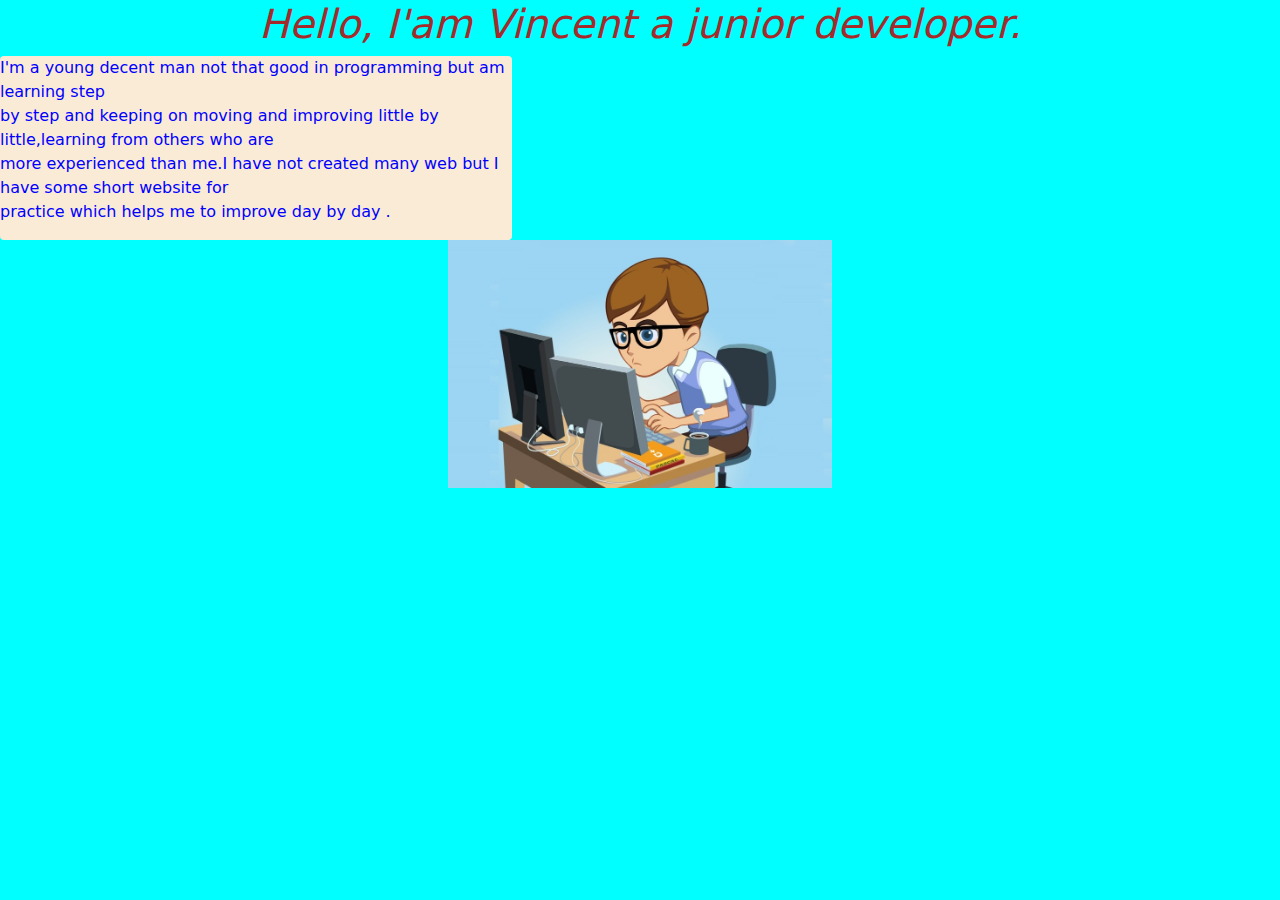
<file: about.html>
<!DOCTYPE html>
<html lang="en">
<head>
    <meta charset="UTF-8">
    <meta http-equiv="X-UA-Compatible" content="IE=edge">
    <meta name="viewport" content="width=device-width, initial-scale=1.0">
    <title>portfolio</title>
    <link rel="stylesheet" href="css/bootstrap.css">
    <link rel="stylesheet" href="css/style.css">
</head>
<body>
    <h1>Hello, I'am Vincent a junior developer.</h1>
    <div class="card">
    <p>I'm a young decent man not that good in programming but am learning step <br> by step and keeping on moving and improving little by little,learning from others who are <br> more experienced than me.I have not created many web but I have some short website for <br> practice which helps me to improve day by day .</p>
</div> 
<img src="css/img/qw.jpg" alt="">
    
</body>
</html>
</file>
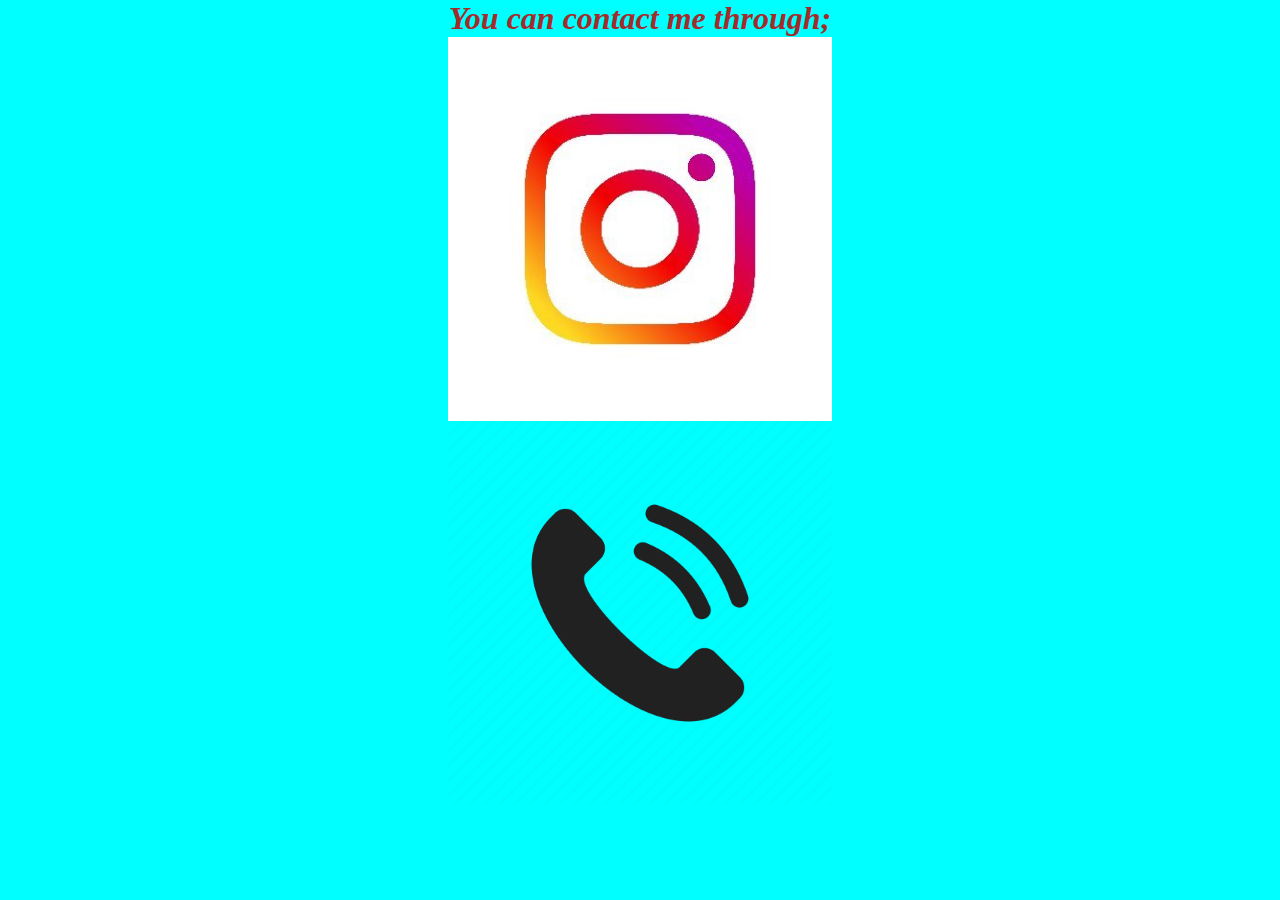
<file: contact.html>
<!DOCTYPE html>
<html lang="en">
<head>
    <meta charset="UTF-8">
    <meta http-equiv="X-UA-Compatible" content="IE=edge">
    <meta name="viewport" content="width=device-width, initial-scale=1.0">
    <title>portfolio</title>
    <link rel="stylesheet" href="css/style.css">

</head>
<body>
    <h1>You can contact me through;</h1> 
<img src="css/zxx.jpg" alt="image 1">
<img src="css/img/call.png" alt="image 2">
    
</body>
</html>
</file>
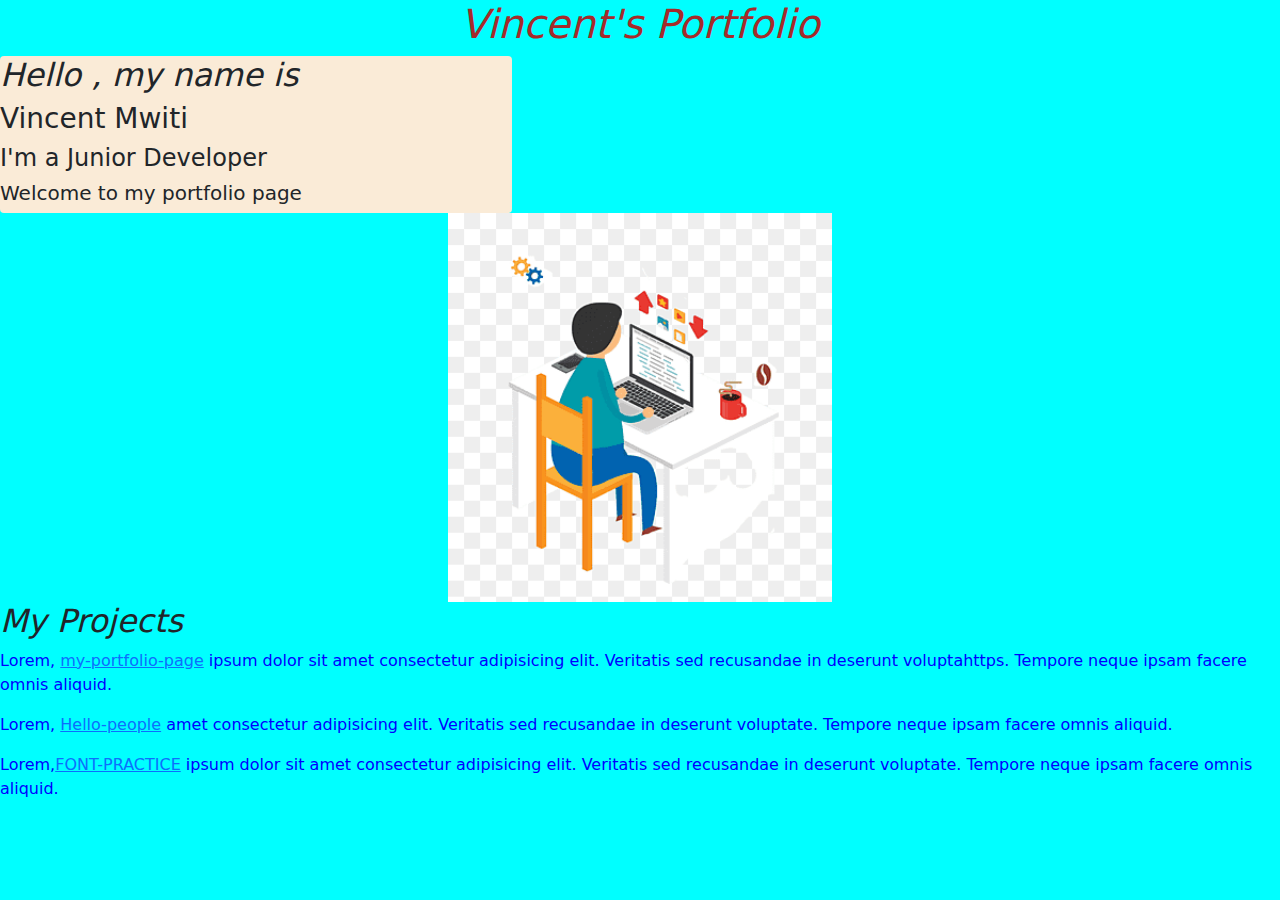
<file: home.html>
<!DOCTYPE html>
<html lang="en">
<head>
    <meta charset="UTF-8">
    <meta http-equiv="X-UA-Compatible" content="IE=edge">
    <meta name="viewport" content="width=device-width, initial-scale=1.0">
    <title> Portfolio</title>
    <link rel="stylesheet" href="css/bootstrap.css">
    <link rel="stylesheet" href="css/style.css">
</head>
<body>
    <div id="container">
        <h1>Vincent's Portfolio</h1> 
        <div class="card">
        <h2>Hello ,  my name is</h2>
        <h3>Vincent Mwiti</h3>
  <h4> I'm a Junior Developer</h4>
  <h5>Welcome to my portfolio page</h5>
</div>
    </div>

    <img src="css/img/we.png" alt="">

    <h2>My Projects</h2>
    <p> Lorem, <a href="https://github.com/Vmwiti/my-portfolio-page"> my-portfolio-page</a> ipsum dolor sit amet consectetur adipisicing elit. Veritatis sed recusandae in deserunt voluptahttps. Tempore neque ipsam facere omnis aliquid.   </p>
    <p> Lorem, <a href="https://github.com/Vmwiti/Hello-people">Hello-people</a> amet consectetur adipisicing elit. Veritatis sed recusandae in deserunt voluptate. Tempore neque ipsam facere omnis aliquid.   </p>
    <p> Lorem,<a href="https://github.com/Vmwiti/FONT-PRACTICE">FONT-PRACTICE</a> ipsum dolor sit amet consectetur adipisicing elit. Veritatis sed recusandae in deserunt voluptate. Tempore neque ipsam facere omnis aliquid.   </p>

</body>
</html>
</file>
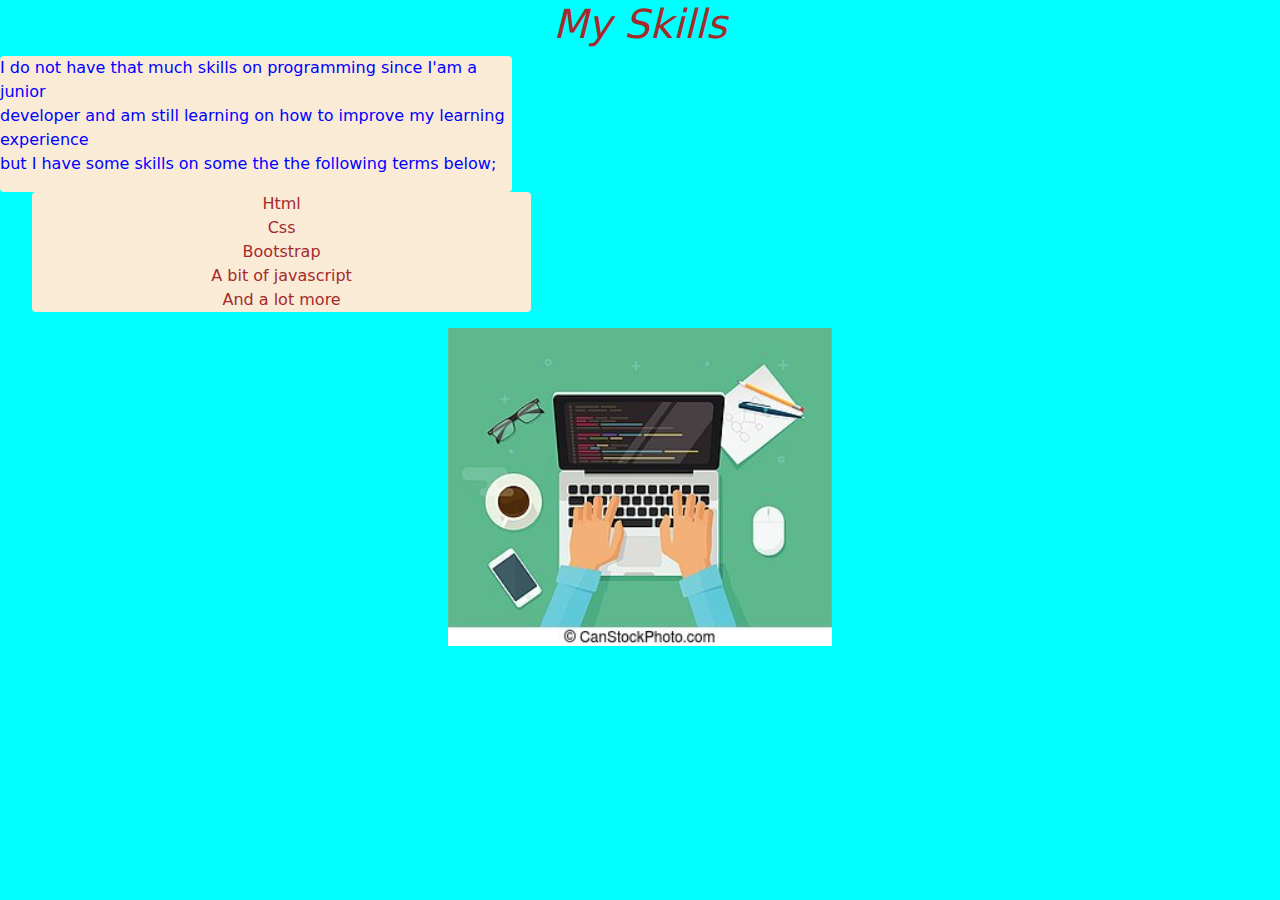
<file: skills.html>
<!DOCTYPE html>
<html lang="en">
<head>
    <meta charset="UTF-8">
    <meta http-equiv="X-UA-Compatible" content="IE=edge">
    <meta name="viewport" content="width=device-width, initial-scale=1.0">
    <title>portfolio</title>
    <link rel="stylesheet" href="css/bootstrap.css">
    <link rel="stylesheet" href="css/style.css">
    <link rel="stylesheet" href="css/img/kdf.jpg">
</head>
<body>
    <h1>My Skills</h1>
    <div class="card">
    <p>I do not have that much skills on programming since I'am a junior <br> developer and am still learning on how to improve my learning experience <br> but I have some skills on some the the following terms below;</p>
    </div>

  <ol>
      <div class="card">
        <li>Html</li>
        <li>Css</li>
        <li>Bootstrap</li>
        <li>A bit of javascript</li>
        <li>And a lot more</li>
      </div>
    </ol> 
</div>
    <img src="css/img/kdf.jpg" alt="">
</body>
</html>
</file>
<file: css/style.css>
*{
    margin: 0;
    padding: 0;

}

.main{
    background-position: center;
    background-size: cover;
    height: 109vh;
    width: 100%;
    background: linear-gradient(to top,rgba(0,0,0,0.5)50%,rgba(0,0,0,0.5)50%),url(1.jpg)
}

.navbar{
    width: 1200px;
    height: 76px;
    margin: auto;
}

.icon{
    width: 200px;
    float: left;
    height: 70px;
}

.logo{
    color: green; 
    font-size: 35px;
    font-family: Arial;
    padding-left: 20px;
    float: left;
    padding-top: 10px;
}

.menu{
    width: 400px;
    float: left;
    height: 75px;
}

ul{
    float: left;
    display: flex;
    justify-content: center;
    align-items: center;
}

ul li{
list-style: none;
margin-left: 70px;
margin-top: 27px;
font-size: 14px;
}

ul li a{
    text-decoration: none;
    color: black;
    font-family: Arial;
    font-weight: bold;
}

ul li a:hover{
    color: rgb(131, 88, 33);
} 



#container img{
    margin-right: 20px;

}
body{
    background-color: aqua;
}

p{
    color: blue;
    text-align: center;
}

ol{
    text-align: center;
    color: brown;
}

h1{
    text-align: center;
    color: black;
}

img{
    color: black; 
    text-align: end;
}

h1{
    color: brown;
}

img{
    width: 30%;
}

img{
    position: static;
   left: 30px;
}

h1{
    font-weight: 0%;
    font-style: italic;
}

h2{
    font-style: italic;
}

.card{
    border: 0ch;
    background-color: antiquewhite;
    height: 30%;
    width: 40%;
}

p{
    text-align: start;
} 

img{
    width: 30%;
}
 
ol li{
 display: block;  

}
  
img{
    display: block;
    margin-left: auto;
    margin-right: auto;
    width: 30%;

}
</file>
